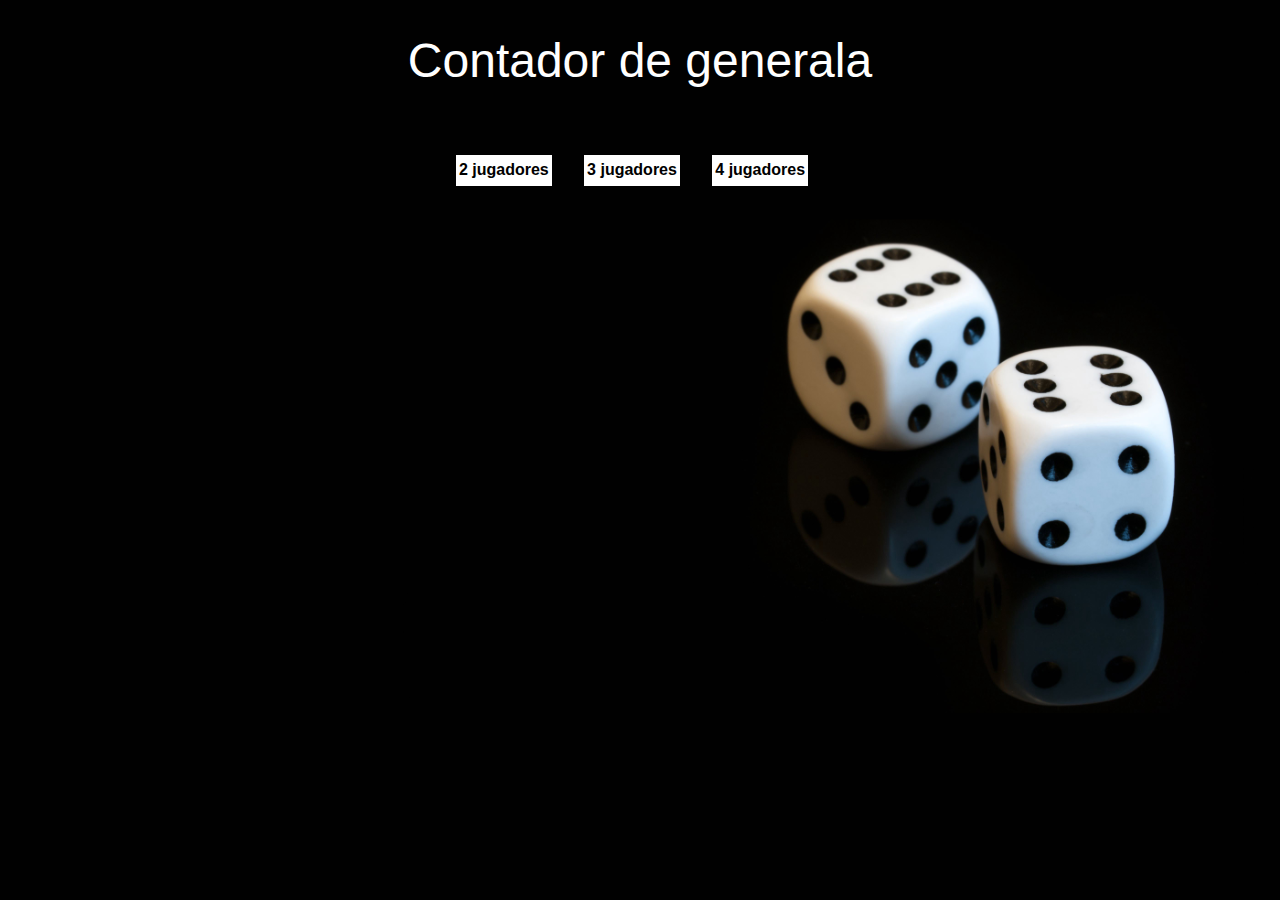
<file: index.html>
<!DOCTYPE html>
<html lang="es">
<head>
    <meta charset="UTF-8">
    <meta name="viewport" content="width=device-width, initial-scale=1.0">
    <meta http-equiv="X-UA-Compatible" content="ie=edge">
    <link rel="stylesheet" href="https://maxcdn.bootstrapcdn.com/bootstrap/4.3.1/css/bootstrap.min.css">
  <script src="https://ajax.googleapis.com/ajax/libs/jquery/3.4.1/jquery.min.js"></script>
  <script src="https://cdnjs.cloudflare.com/ajax/libs/popper.js/1.14.7/umd/popper.min.js"></script>
  <script src="https://maxcdn.bootstrapcdn.com/bootstrap/4.3.1/js/bootstrap.min.js"></script>
  <link rel="stylesheet" href="style.css">
    <title>Contador de generala</title>
</head>
<body>
  <div id="container">
    <h1>Contador de generala</h1>
        <div class="container-fluid">

          <div id="elegirPartida">
            <form action="" onsubmit="elegirJug2()">
              <button id="partida2">
                  <input type="submit" value="2 jugadores" />
              </button>
            </form>
            <form action="" onsubmit="elegirJug3()">    
              <button id="partida3">
                  <input type="submit" value="3 jugadores" />
              </button>
            </form>
            <form action="" onsubmit="elegirJug4()">
              <button id="partida4">
                  <input type="submit" value="4 jugadores" />
              </button> 
            </form>
          </div>
               
           <form action="" onsubmit="on2()" id="participantes2">
            <div class="row" id="jug1">
              <div class="col-md-1" style="background-color:lavender;"><input type="text" name="nombre" placeholder="Jugador 1" id="1nombre2" required/></div>
                  <div class="col-md-1" style="background-color:lavenderblush;"><input type="number" min="0" max="5" placeholder="1" id="1uno2" required/></div>
                  <div class="col-md-1" style="background-color:lavender;"><input type="number" min="0" max="10" placeholder="2" id="1dos2" required/></div>
                  <div class="col-md-1" style="background-color:lavenderblush;"><input type="number" min="0" max="15" placeholder="3" id="1tres2" required/></div>
                  <div class="col-md-1" style="background-color:lavender;"><input type="number" min="0" max="20" placeholder="4" id="1cuatro2" required/></div>
                  <div class="col-md-1" style="background-color:lavenderblush;"><input type="number" min="0" max="25" placeholder="5" id="1cinco2" required/></div>
                  <div class="col-md-1" style="background-color:lavender;"><input type="number" min="0" max="30" placeholder="6" id="1seis2" required/></div>
                  <div class="col-md-1" style="background-color:lavenderblush;"><input type="number" placeholder="Escalera" id="1escalera2" required/></div>
                  <div class="col-md-1" style="background-color:lavender;"><input type="number" placeholder="Full" id="1full2" required/></div>
                  <div class="col-md-1" style="background-color:lavenderblush;"><input type="number" placeholder="Pocker" id="1pocker2" required/></div>
                  <div class="col-md-1" style="background-color:lavender;"><input type="number" placeholder="Generala" id="1generala2" required/></div>
                  <div class="col-md-1" style="background-color:lavenderblush;"><input type="number" placeholder="2° Generala" id="1generala22" required/></div>
                </div>
                  
                <div class="row" style="margin-top: 2rem;" id="jug2">
                  <div class="col-md-1" style="background-color:lavender;"><input type="text" name="nombre" placeholder="Jugador 2" id="2nombre2" /></div>
                  <div class="col-md-1" style="background-color:lavenderblush;"><input type="number" min="0" max="5" placeholder="1" id="2uno2" required /></div>
                  <div class="col-md-1" style="background-color:lavender;"><input type="number" min="0" max="10" placeholder="2" id="2dos2" required /></div>
                  <div class="col-md-1" style="background-color:lavenderblush;"><input type="number" min="0" max="15" placeholder="3" id="2tres2" required /></div>
                  <div class="col-md-1" style="background-color:lavender;"><input type="number" min="0" max="20" placeholder="4" id="2cuatro2" required /></div>
                  <div class="col-md-1" style="background-color:lavenderblush;"><input type="number" min="0" max="25" placeholder="5" id="2cinco2" required /></div>
                  <div class="col-md-1" style="background-color:lavender;"><input type="number" min="0" max="30" placeholder="6" id="2seis2" required /></div>
                  <div class="col-md-1" style="background-color:lavenderblush;"><input type="number" placeholder="Escalera" id="2escalera2" required/></div>
                  <div class="col-md-1" style="background-color:lavender;"><input type="number" placeholder="Full" id="2full2" required/></div>
                  <div class="col-md-1" style="background-color:lavenderblush;"><input type="number" placeholder="Pocker" id="2pocker2" required/></div>
                  <div class="col-md-1" style="background-color:lavender;"><input type="number" placeholder="Generala" id="2generala2" required/></div>
                  <div class="col-md-1" style="background-color:lavenderblush;"><input type="number" placeholder="2° Generala" id="2generala22" required/></div>
                </div>

            <button id="botonfin2">
              <input type="submit" value="Finalizar" />
            </button>
          </form>

          <div id="hiddenDiv2">
            <h2 id="h212"><b>Ganador:</b></h2>
            <div class="boton" id="revancha">
                <a href="index.html" style="text-decoration: none"><h3>Revancha</h3>
                </a>
            </div>
          </div>

          <form action="" onsubmit="on3()" id="participantes3">
            <div class="row" id="jug1">
              <div class="col-md-1" style="background-color:lavender;"><input type="text" name="nombre" placeholder="Jugador 1" id="1nombre3" required/></div>
                  <div class="col-md-1" style="background-color:lavenderblush;"><input type="number" min="0" max="5" placeholder="1" id="1uno3" required/></div>
                  <div class="col-md-1" style="background-color:lavender;"><input type="number" min="0" max="10" placeholder="2" id="1dos3" required/></div>
                  <div class="col-md-1" style="background-color:lavenderblush;"><input type="number" min="0" max="15" placeholder="3" id="1tres3" required/></div>
                  <div class="col-md-1" style="background-color:lavender;"><input type="number" min="0" max="20" placeholder="4" id="1cuatro3" required/></div>
                  <div class="col-md-1" style="background-color:lavenderblush;"><input type="number" min="0" max="25" placeholder="5" id="1cinco3" required/></div>
                  <div class="col-md-1" style="background-color:lavender;"><input type="number" min="0" max="30" placeholder="6" id="1seis3" required/></div>
                  <div class="col-md-1" style="background-color:lavenderblush;"><input type="number" placeholder="Escalera" id="1escalera3" required/></div>
                  <div class="col-md-1" style="background-color:lavender;"><input type="number" placeholder="Full" id="1full3" required/></div>
                  <div class="col-md-1" style="background-color:lavenderblush;"><input type="number" placeholder="Pocker" id="1pocker3" required/></div>
                  <div class="col-md-1" style="background-color:lavender;"><input type="number" placeholder="Generala" id="1generala3" required/></div>
                  <div class="col-md-1" style="background-color:lavenderblush;"><input type="number" placeholder="2° Generala" id="1generala23" required/></div>
                </div>
                  
                <div class="row" style="margin-top: 2rem;" id="jug2">
                  <div class="col-md-1" style="background-color:lavender;"><input type="text" name="nombre" placeholder="Jugador 2" id="2nombre3" /></div>
                  <div class="col-md-1" style="background-color:lavenderblush;"><input type="number" min="0" max="5" placeholder="1" id="2uno3" required /></div>
                  <div class="col-md-1" style="background-color:lavender;"><input type="number" min="0" max="10" placeholder="2" id="2dos3" required /></div>
                  <div class="col-md-1" style="background-color:lavenderblush;"><input type="number" min="0" max="15" placeholder="3" id="2tres3" required /></div>
                  <div class="col-md-1" style="background-color:lavender;"><input type="number" min="0" max="20" placeholder="4" id="2cuatro3" required /></div>
                  <div class="col-md-1" style="background-color:lavenderblush;"><input type="number" min="0" max="25" placeholder="5" id="2cinco3" required /></div>
                  <div class="col-md-1" style="background-color:lavender;"><input type="number" min="0" max="30" placeholder="6" id="2seis3" required /></div>
                  <div class="col-md-1" style="background-color:lavenderblush;"><input type="number" placeholder="Escalera" id="2escalera3" required/></div>
                  <div class="col-md-1" style="background-color:lavender;"><input type="number" placeholder="Full" id="2full3" required/></div>
                  <div class="col-md-1" style="background-color:lavenderblush;"><input type="number" placeholder="Pocker" id="2pocker3" required/></div>
                  <div class="col-md-1" style="background-color:lavender;"><input type="number" placeholder="Generala" id="2generala3" required/></div>
                  <div class="col-md-1" style="background-color:lavenderblush;"><input type="number" placeholder="2° Generala" id="2generala23" required/></div>
                </div>

                <div class="row" style="margin-top: 2rem;" id="jug3">
                    <div class="col-md-1" style="background-color:lavender;"><input type="text" name="nombre" placeholder="Jugador 3" id="3nombre3" /></div>
                    <div class="col-md-1" style="background-color:lavenderblush;"><input type="number" min="0" max="5" placeholder="1" id="3uno3" required /></div>
                    <div class="col-md-1" style="background-color:lavender;"><input type="number" min="0" max="10" placeholder="2" id="3dos3" required /></div>
                    <div class="col-md-1" style="background-color:lavenderblush;"><input type="number" min="0" max="15" placeholder="3" id="3tres3" required /></div>
                    <div class="col-md-1" style="background-color:lavender;"><input type="number" min="0" max="20" placeholder="4" id="3cuatro3" required /></div>
                    <div class="col-md-1" style="background-color:lavenderblush;"><input type="number" min="0" max="25" placeholder="5" id="3cinco3" required /></div>
                    <div class="col-md-1" style="background-color:lavender;"><input type="number" min="0" max="30" placeholder="6" id="3seis3" required /></div>
                    <div class="col-md-1" style="background-color:lavenderblush;"><input type="number" placeholder="Escalera" id="3escalera3" required/></div>
                    <div class="col-md-1" style="background-color:lavender;"><input type="number" placeholder="Full" id="3full3" required/></div>
                    <div class="col-md-1" style="background-color:lavenderblush;"><input type="number" placeholder="Pocker" id="3pocker3" required/></div>
                    <div class="col-md-1" style="background-color:lavender;"><input type="number" placeholder="Generala" id="3generala3" required/></div>
                    <div class="col-md-1" style="background-color:lavenderblush;"><input type="number" placeholder="2° Generala" id="3generala23" required/></div>
                </div>

            <button id="botonfin3">
              <input type="submit" value="Finalizar" />
            </button>
          </form>

          <div id="hiddenDiv3">
            <h2 id="h213"><b>Ganador:</b></h2>
            <div class="boton" id="revancha">
                <a href="index.html" style="text-decoration: none"><h3>Revancha</h3>
                </a>
            </div>
          </div>

              <form action="" onsubmit="on4()" id="participantes4">
                <div class="row" id="jug1">
                  <div class="col-md-1" style="background-color:lavender;"><input type="text" name="nombre" placeholder="Jugador 1" id="1nombre4" required/></div>
                  <div class="col-md-1" style="background-color:lavenderblush;"><input type="number" min="0" max="5" placeholder="1" id="1uno4" required/></div>
                  <div class="col-md-1" style="background-color:lavender;"><input type="number" min="0" max="10" placeholder="2" id="1dos4" required/></div>
                  <div class="col-md-1" style="background-color:lavenderblush;"><input type="number" min="0" max="15" placeholder="3" id="1tres4" required/></div>
                  <div class="col-md-1" style="background-color:lavender;"><input type="number" min="0" max="20" placeholder="4" id="1cuatro4" required/></div>
                  <div class="col-md-1" style="background-color:lavenderblush;"><input type="number" min="0" max="25" placeholder="5" id="1cinco4" required/></div>
                  <div class="col-md-1" style="background-color:lavender;"><input type="number" min="0" max="30" placeholder="6" id="1seis4" required/></div>
                  <div class="col-md-1" style="background-color:lavenderblush;"><input type="number" placeholder="Escalera" id="1escalera4" required/></div>
                  <div class="col-md-1" style="background-color:lavender;"><input type="number" placeholder="Full" id="1full4" required/></div>
                  <div class="col-md-1" style="background-color:lavenderblush;"><input type="number" placeholder="Pocker" id="1pocker4" required/></div>
                  <div class="col-md-1" style="background-color:lavender;"><input type="number" placeholder="Generala" id="1generala4" required/></div>
                  <div class="col-md-1" style="background-color:lavenderblush;"><input type="number" placeholder="2° Generala" id="1generala24" required/></div>
                </div>
                  
                <div class="row" style="margin-top: 2rem;" id="jug2">
                  <div class="col-md-1" style="background-color:lavender;"><input type="text" name="nombre" placeholder="Jugador 2" id="2nombre4" /></div>
                  <div class="col-md-1" style="background-color:lavenderblush;"><input type="number" min="0" max="5" placeholder="1" id="2uno4" required /></div>
                  <div class="col-md-1" style="background-color:lavender;"><input type="number" min="0" max="10" placeholder="2" id="2dos4" required /></div>
                  <div class="col-md-1" style="background-color:lavenderblush;"><input type="number" min="0" max="15" placeholder="3" id="2tres4" required /></div>
                  <div class="col-md-1" style="background-color:lavender;"><input type="number" min="0" max="20" placeholder="4" id="2cuatro4" required /></div>
                  <div class="col-md-1" style="background-color:lavenderblush;"><input type="number" min="0" max="25" placeholder="5" id="2cinco4" required /></div>
                  <div class="col-md-1" style="background-color:lavender;"><input type="number" min="0" max="30" placeholder="6" id="2seis4" required /></div>
                  <div class="col-md-1" style="background-color:lavenderblush;"><input type="number" placeholder="Escalera" id="2escalera4" required/></div>
                  <div class="col-md-1" style="background-color:lavender;"><input type="number" placeholder="Full" id="2full4" required/></div>
                  <div class="col-md-1" style="background-color:lavenderblush;"><input type="number" placeholder="Pocker" id="2pocker4" required/></div>
                  <div class="col-md-1" style="background-color:lavender;"><input type="number" placeholder="Generala" id="2generala4" required/></div>
                  <div class="col-md-1" style="background-color:lavenderblush;"><input type="number" placeholder="2° Generala" id="2generala24" required/></div>
                </div>

                <div class="row" style="margin-top: 2rem;" id="jug3">
                    <div class="col-md-1" style="background-color:lavender;"><input type="text" name="nombre" placeholder="Jugador 3" id="3nombre4" /></div>
                    <div class="col-md-1" style="background-color:lavenderblush;"><input type="number" min="0" max="5" placeholder="1" id="3uno4" required /></div>
                    <div class="col-md-1" style="background-color:lavender;"><input type="number" min="0" max="10" placeholder="2" id="3dos4" required /></div>
                    <div class="col-md-1" style="background-color:lavenderblush;"><input type="number" min="0" max="15" placeholder="3" id="3tres4" required /></div>
                    <div class="col-md-1" style="background-color:lavender;"><input type="number" min="0" max="20" placeholder="4" id="3cuatro4" required /></div>
                    <div class="col-md-1" style="background-color:lavenderblush;"><input type="number" min="0" max="25" placeholder="5" id="3cinco4" required /></div>
                    <div class="col-md-1" style="background-color:lavender;"><input type="number" min="0" max="30" placeholder="6" id="3seis4" required /></div>
                    <div class="col-md-1" style="background-color:lavenderblush;"><input type="number" placeholder="Escalera" id="3escalera4" required/></div>
                    <div class="col-md-1" style="background-color:lavender;"><input type="number" placeholder="Full" id="3full4" required/></div>
                    <div class="col-md-1" style="background-color:lavenderblush;"><input type="number" placeholder="Pocker" id="3pocker4" required/></div>
                    <div class="col-md-1" style="background-color:lavender;"><input type="number" placeholder="Generala" id="3generala4" required/></div>
                    <div class="col-md-1" style="background-color:lavenderblush;"><input type="number" placeholder="2° Generala" id="3generala24" required/></div>
                </div>

                <div class="row" style="margin-top: 2rem;" id="jug4">
                    <div class="col-md-1" style="background-color:lavender;"><input type="text" name="nombre" placeholder="Jugador 4" id="4nombre4" /></div>
                    <div class="col-md-1" style="background-color:lavenderblush;"><input type="number" min="0" max="5" placeholder="1" id="4uno4" required /></div>
                    <div class="col-md-1" style="background-color:lavender;"><input type="number" min="0" max="10" placeholder="2" id="4dos4" required /></div>
                    <div class="col-md-1" style="background-color:lavenderblush;"><input type="number" min="0" max="15" placeholder="3" id="4tres4" required /></div>
                    <div class="col-md-1" style="background-color:lavender;"><input type="number" min="0" max="20" placeholder="4" id="4cuatro4" required /></div>
                    <div class="col-md-1" style="background-color:lavenderblush;"><input type="number" min="0" max="25" placeholder="5" id="4cinco4" required /></div>
                    <div class="col-md-1" style="background-color:lavender;"><input type="number" min="0" max="30" placeholder="6" id="4seis4" required /></div>
                    <div class="col-md-1" style="background-color:lavenderblush;"><input type="number" placeholder="Escalera" id="4escalera4" required/></div>
                    <div class="col-md-1" style="background-color:lavender;"><input type="number" placeholder="Full" id="4full4" required/></div>
                    <div class="col-md-1" style="background-color:lavenderblush;"><input type="number" placeholder="Pocker" id="4pocker4" required/></div>
                    <div class="col-md-1" style="background-color:lavender;"><input type="number" placeholder="Generala" id="4generala4" required/></div>
                    <div class="col-md-1" style="background-color:lavenderblush;"><input type="number" placeholder="2° Generala" id="4generala24" required/></div>
                </div>

                <button id="botonfin4">
                  <input type="submit" value="Finalizar" />
                </button>
              </form>

              <div id="hiddenDiv4">
                <h2 id="h214"><b>Ganador:</b></h2>
                <div class="boton" id="revancha">
                    <a href="index.html" style="text-decoration: none"><h3>Revancha</h3>
                    </a>
                </div>
              </div>

        </div>
      </div>
    <script src="script.js"></script>
</body>
</html>
</file>
<file: style.css>
*{margin: 0rem; padding: 0rem; box-sizing: border-box; }

@media only screen and (min-width : 760px) {

#container {
    display: flex;
    flex-flow: column nowrap;
}

body {
    background-image:url(dados2.jpg);
    background-size: cover;
}

h1 {
    color: white;
    margin-top: 2rem;
    margin-bottom: 2rem;
    text-align: center;
    font-size: 3rem;
}

#elegirPartida {
    display: flex;
    justify-content: center;
}

#partida2 {
    padding: 0.5rem;
    margin-right: 1rem;
}

#partida3 {
    padding: 0.5rem;
    margin-right: 1rem;
}
#partida4 {
    padding: 0.5rem;
    margin-right: 1rem;
}

#participantes2 {
    display: none;
}

#participantes3 {
    display: none;
}

#participantes4 {
    display: none;
}

input {
    background-color: transparent;
    border: none;
}

input[type="submit"] {
    background-color: rgb(255, 255, 255);
    color: black;
    font-size: 1rem;
    margin-top: 0.6rem;
    font-family: sans-serif;
    font-weight: 900;
    padding: 0.2rem;
}
button {
    margin-top: 1rem;
    border: none;
    background-color: transparent;
}

#botonfin4 {
    display: none;
}

#botonfin2 {
    display: none;
}

#botonfin3 {
    display: none;
}

#hiddenDiv2 {
    display: none;
    width: 50%;
    background-color: rgb(255, 255, 255);
    padding: 2rem;
    margin-top: 2rem;
    margin-left: 2rem;
    position: absolute;
    text-align: center;
    font-family: Helvetica, sans-serif;
    font-size: 3rem;
    font-weight: bolder;
}

#hiddenDiv2 h2 {
    text-align: center;
    font-family: Helvetica, sans-serif;
    font-size: 3rem;
    font-weight: bolder;
    margin-bottom: 1rem;
}

#hiddenDiv2 h3 {
    background-color: rgb(0, 0, 0);
    text-align: center;
    font-size: 3rem;
    padding: 1rem;
    margin-left: 10rem;
    margin-right: 10rem;
    color: rgb(255, 255, 255);
    font-family: Helvetica, sans-serif;
    margin-top: 2rem;
}

#hiddenDiv3 {
    display: none;
    width: 50%;
    background-color: rgb(255, 255, 255);
    padding: 2rem;
    margin-top: 2rem;
    margin-left: 2rem;
    position: absolute;
    text-align: center;
    font-family: Helvetica, sans-serif;
    font-size: 3rem;
    font-weight: bolder;
}

#hiddenDiv3 h2 {
    text-align: center;
    font-family: Helvetica, sans-serif;
    font-size: 3rem;
    font-weight: bolder;
    margin-bottom: 1rem;
}

#hiddenDiv3 h3 {
    background-color: rgb(0, 0, 0);
    text-align: center;
    font-size: 3rem;
    padding: 1rem;
    margin-left: 10rem;
    margin-right: 10rem;
    color: rgb(255, 255, 255);
    font-family: Helvetica, sans-serif;
    margin-top: 2rem;
}

#hiddenDiv4 {
    display: none;
    width: 50%;
    background-color: rgb(255, 255, 255);
    padding: 2rem;
    margin-top: 2rem;
    margin-left: 2rem;
    position: absolute;
    text-align: center;
    font-family: Helvetica, sans-serif;
    font-size: 3rem;
    font-weight: bolder;
}

#hiddenDiv4 h2 {
    text-align: center;
    font-family: Helvetica, sans-serif;
    font-size: 3rem;
    font-weight: bolder;
    margin-bottom: 1rem;
}

#hiddenDiv4 h3 {
    background-color: rgb(0, 0, 0);
    text-align: center;
    font-size: 3rem;
    padding: 1rem;
    margin-left: 10rem;
    margin-right: 10rem;
    color: rgb(255, 255, 255);
    font-family: Helvetica, sans-serif;
    margin-top: 2rem;
}

}

@media only screen and (max-width : 760px) {


    body {
        background-image:url(dados2.jpg);
        background-size: contain;
    }
    
    h1 {
        color: white;
        margin-top: 2rem;
        margin-bottom: 2rem;
        text-align: center;
        margin-left: 0rem;
        padding-left: 0rem;
        font-size: 3rem;
        
    }

    #participantes2 {
        display: none;
    }
    
    #participantes3 {
        display: none;
    }
    
    #participantes4 {
        display: none;
    }

    input {
        background-color: transparent;
        border: none;
        text-align: center;
        width: 100%;
    }
    
    input[type="submit"] {
        background-color: rgb(255, 255, 255);
        color: black;
        font-size: 1rem;
        margin-top: 0.6rem;
        font-family: sans-serif;
        font-weight: 900;
        padding: 0.2rem;
    }

    .col-md-1 {
        width: 60%;
        margin-left: 20%;
    }

    button {
        margin-top: 2rem;
        border: none;
        background-color: transparent;
        margin-left: 42%;
    }

    #botonfin4 {
        display: none;
        margin-bottom: 2rem;
        width: 30%;
        margin-left: 35%;
    }

    #botonfin2 {
        display: none;
        margin-bottom: 2rem;
        width: 30%;
        margin-left: 35%;
    }

    #botonfin3 {
        display: none;
        margin-bottom: 2rem;
        width: 30%;
        margin-left: 35%;
    }

    #elegirPartida {
        display: block;
    }

    #partida2 {
        width: 40%;
        margin-left: 30%;
        margin-right: 30%;
    }
    #partida3 {
        width: 40%;
        margin-left: 30%;
        margin-right: 30%;
    }
    #partida4 {
        width: 40%;
        margin-left: 30%;
        margin-right: 30%;
    }
    
#hiddenDiv2 {
    display: none;
    width: 100%;
    background-color: rgb(255, 255, 255);
    padding: 2rem;
    margin-top: 2rem;
    margin-bottom: 2rem;
    text-align: center;
    font-family: Helvetica, sans-serif;
    font-size: 2rem;
    font-weight: bolder;
}

#hiddenDiv2 h2 {
    text-align: center;
    font-family: Helvetica, sans-serif;
    font-size: 2rem;
    font-weight: bolder;
    margin-bottom: 1rem;
}

#hiddenDiv2 h3 {
    background-color: rgb(0, 0, 0);
    text-align: center;
    font-size: 2rem;
    padding: 1rem;
    color: rgb(255, 255, 255);
    font-family: Helvetica, sans-serif;
    margin-top: 2rem;
}

#hiddenDiv3 {
    display: none;
    width: 100%;
    background-color: rgb(255, 255, 255);
    padding: 2rem;
    margin-top: 2rem;
    margin-bottom: 2rem;
    text-align: center;
    font-family: Helvetica, sans-serif;
    font-size: 2rem;
    font-weight: bolder;
}

#hiddenDiv3 h2 {
    text-align: center;
    font-family: Helvetica, sans-serif;
    font-size: 2rem;
    font-weight: bolder;
    margin-bottom: 1rem;
}

#hiddenDiv3 h3 {
    background-color: rgb(0, 0, 0);
    text-align: center;
    font-size: 2rem;
    padding: 1rem;
    color: rgb(255, 255, 255);
    font-family: Helvetica, sans-serif;
    margin-top: 2rem;
}

#hiddenDiv4 {
    display: none;
    width: 100%;
    background-color: rgb(255, 255, 255);
    padding: 2rem;
    margin-top: 2rem;
    margin-bottom: 2rem;
    text-align: center;
    font-family: Helvetica, sans-serif;
    font-size: 2rem;
    font-weight: bolder;
}

#hiddenDiv4 h2 {
    text-align: center;
    font-family: Helvetica, sans-serif;
    font-size: 2rem;
    font-weight: bolder;
    margin-bottom: 1rem;
}

#hiddenDiv4 h3 {
    background-color: rgb(0, 0, 0);
    text-align: center;
    font-size: 2rem;
    padding: 1rem;
    color: rgb(255, 255, 255);
    font-family: Helvetica, sans-serif;
    margin-top: 2rem;
}

}
</file>
